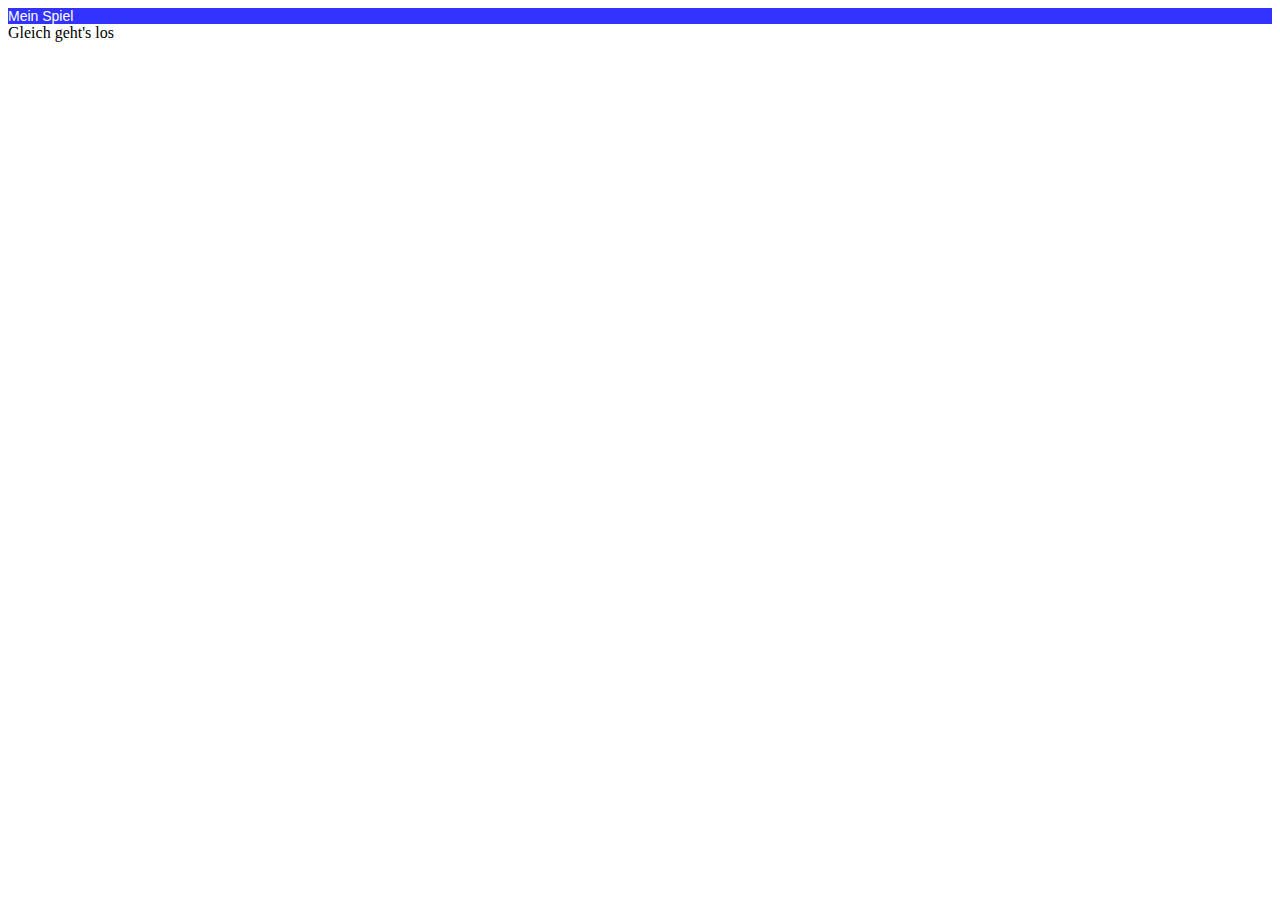
<file: nbproject/index.html>
<!DOCTYPE html>
<html>
    <head>
        <title></title>
        <meta http-equiv="Content-Type" content="text/html; charset=windows-1252">
        <link href="newCascadeStyleSheet.css" type="text/css" rel="stylesheet">
        <script src="http://ajax.googleapis.com/ajax/libs/jquery/2.11.1/jquery.min.js"></script>"
        <script src="spiel.js"></script>
    </head>
    <body>
        <div>TODO write content</div>
    </body>
</html>
</file>
<file: nbproject/newCascadeStyleSheet.css>
.ueberschrift{
    
    font-family: Verdana,Arial,Helvetica,sans-serif;
    font-size: 14px;
    background-color: #3333ff;
    color: #ffffff;
}
</file>
